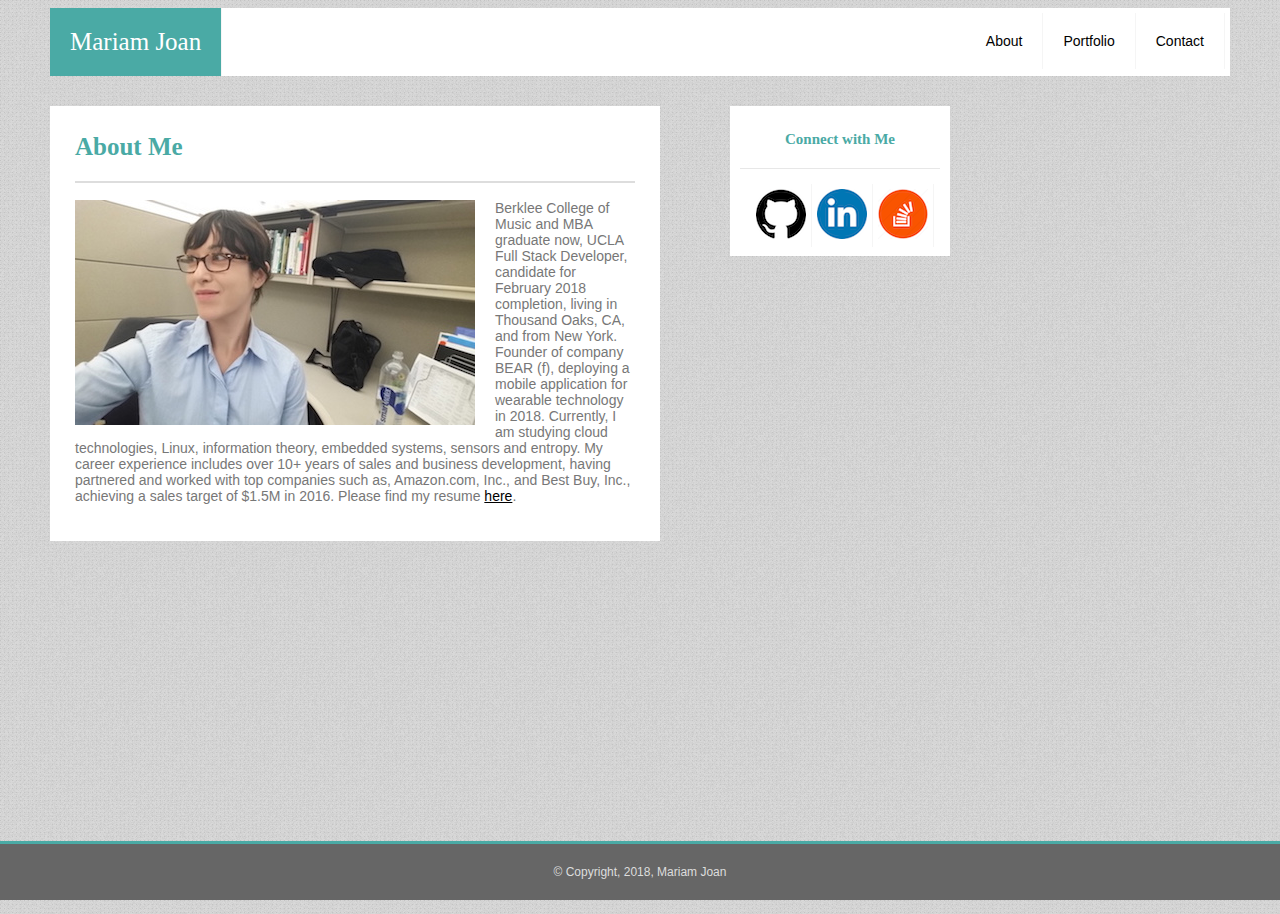
<file: index.html>
<!DOCTYPE html>
<html>
	<head>
		<title>Basic Portfolio</title>
    		<meta charset="UTF-8">
    		<meta name="description" content="developer mariam joan los angeles web development mjoan">
    		<meta name="keywords" content="Mariam Joan, Web Developer, Los Angeles">
  			<link rel="stylesheet" type="text/css" href="./assets/css/style.css">
	</head>
<body>
	<div id="header">
		<ul>
  			<li><a class="active" style="font-family:'Georgia', Times, serif; font-size: 25px; color: white; background: #4aaaa5;" href="index.html">Mariam Joan</a></li>

  			<span style="float:right; padding: 5px;"> 
  			<li><a href="index.html" target="_self" title="portfolio">About</a></li>
  			<li><a href="portfolio.html" target="_self" title="portfolio">Portfolio</a></li>
 			<li><a href="contact.html" target="_self" title="contact">Contact</a></li>
 		</span>
	</ul>
	</div>	

	<div class="container">

	<div id="sidebar">
		<h3>Connect with Me</h3>
			<ul>
				<div style="padding-left: 11px">
				<li><a style="padding: 5px" href="https://github.com/MJOAN" target="self"><img src="./assets/images/github.png"></a></li>
				<li><a style="padding: 5px" href="https://linkedin.com/in/mariamjoan" target="self"><img src="./assets/images/linkedin.png"></a></li>
				<li><a style="padding: 5px" href="https://stackoverflow.com" target="self"><img src="./assets/images/stackoverflow.png"></a></li></div>
			</ul>
	</div>

	<div id="mainbody">
		<h1>About Me</h1>
			<img style="max-width:100%; height: auto; margin-right: 20px; float:left;" src="./assets/images/cover-img.jpg" alt="cover-img">
			<p>Berklee College of Music and MBA graduate now, UCLA Full Stack Developer, candidate for February 2018 completion, living in Thousand Oaks, CA, and from New York. Founder of company BEAR (f), deploying a mobile application for wearable technology in 2018. Currently, I am studying cloud technologies, Linux, information theory, embedded systems, sensors and entropy. My career experience includes over 10+ years of sales and business development, having partnered and worked with top companies such as, Amazon.com, Inc., and Best Buy, Inc., achieving a sales target of $1.5M in 2016. Please find my resume <a href="./assets/images/mjoan-resume.jpg" target="self">here</a>.</p>
	</div>

    <div id="footer">
      <h4>&#169; Copyright, 2018, Mariam Joan</h4>
    </div>

</body>
</html>
</file>
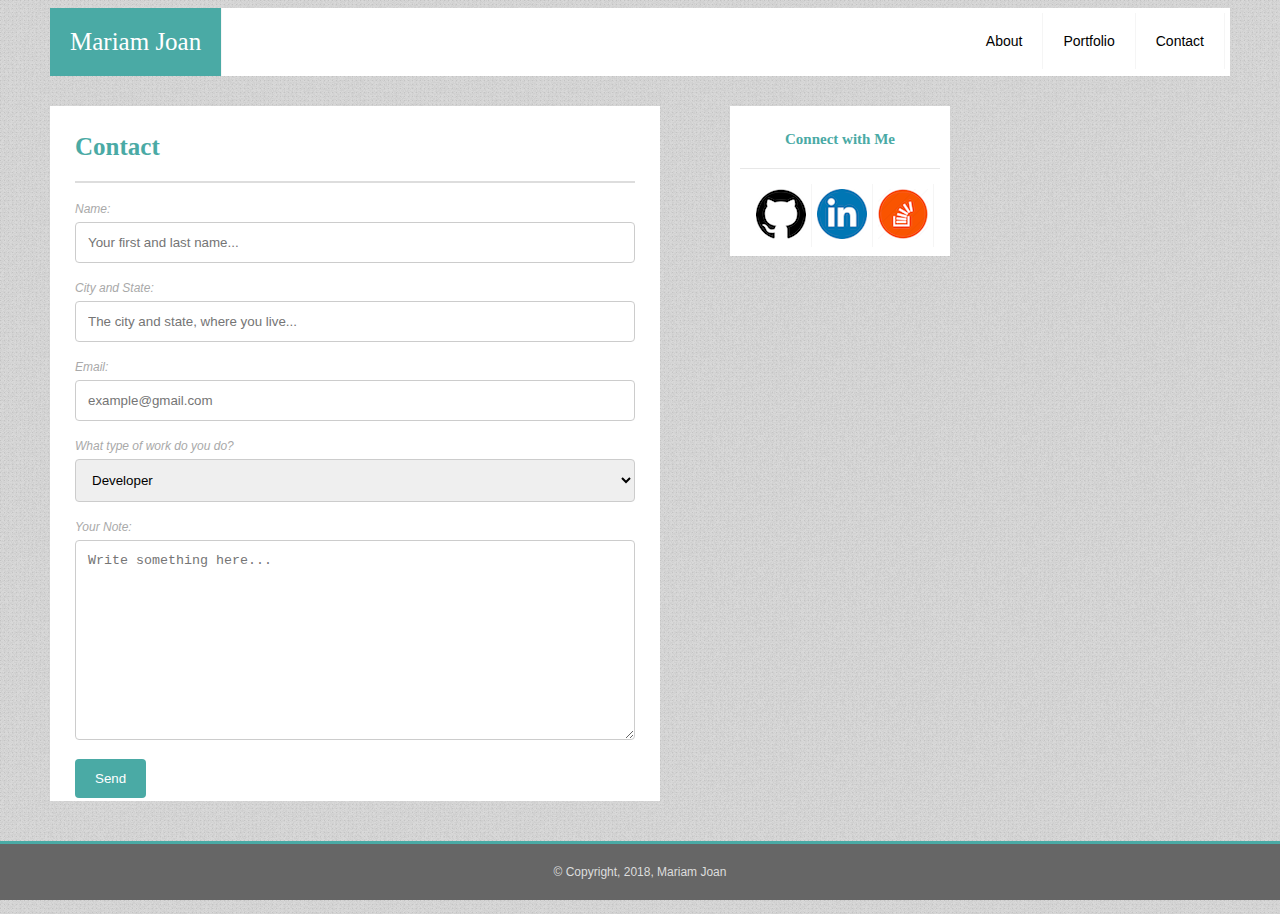
<file: contact.html>
<!DOCTYPE html>
<html>
	<head>
		<title>Basic Portfolio</title>
    		<meta charset="UTF-8">
    		<meta name="description" content="developer mariam joan los angeles web development mjoan">
    		<meta name="keywords" content="Mariam Joan, Web Developer, Los Angeles">
  			<link rel="stylesheet" type="text/css" href="./assets/css/style.css">
	</head>

<body>
	<div id="header">
		<ul>
  			<li><a class="active" style="font-family:'Georgia', Times, serif; font-size: 25px; color: white; background: #4aaaa5;" href="index.html">Mariam Joan</a></li>

  			<span style="float:right; padding: 5px;"> 
  			<li><a href="index.html" target="_self" title="portfolio">About</a></li>
  			<li><a href="portfolio.html" target="_self" title="portfolio">Portfolio</a></li>
 			<li><a href="contact.html" target="_self" title="contact">Contact</a></li>
 			</span>
		</ul>
	</div>	

	<div class="container">

	<div id="sidebar">
		<h3>Connect with Me</h3>
			<ul>
				<div style="padding-left: 11px">
				<li><a style="padding: 5px" href="https://github.com/MJOAN" target="self"><img src="./assets/images/github.png"></a></li>
				<li><a style="padding: 5px" href="https://linkedin.com/in/mariamjoan" target="self"><img src="./assets/images/linkedin.png"></a></li>
				<li><a style="padding: 5px" href="https://stackoverflow.com" target="self"><img src="./assets/images/stackoverflow.png"></a></li></div>
			</ul>
	</div>

	<div id="formbody">
		<h1>Contact</h1>
				<form action="#" method="post" enctype="multipart/form-data" name="contact-form">
		
				<label for="name">Name:</label>
				<input type="text" type="text" name="name" placeholder="Your first and last name..." />

				<label for="citystate">City and State:</label>
				<input type="text" type="text" name="citystate" placeholder="The city and state, where you live..." />

				<label for="email">Email:</label>
				<input type="text" type="text" name="email" placeholder="example@gmail.com"/>
	
				<label for="careertype">What type of work do you do?</label>
				<select name="careertype" name="careertype">
					<option value="developer">Developer</option>
					<option value="owner">Business Owner</option>
					<option value="salesmarketing">Sales and Marketing</option>
					<option value="contractor">Contractor</option>
				</select>

				<label for="note">Your Note:</label>
				<textarea type="text" name="note" placeholder="Write something here..." style="height:200px"></textarea>

				<input type="submit" value="Send">
			</form>
		
	</div>	

    <div id="footer">
      <h4>&#169; Copyright, 2018, Mariam Joan</h4>
    </div>

	</body> 
 </html>
</file>
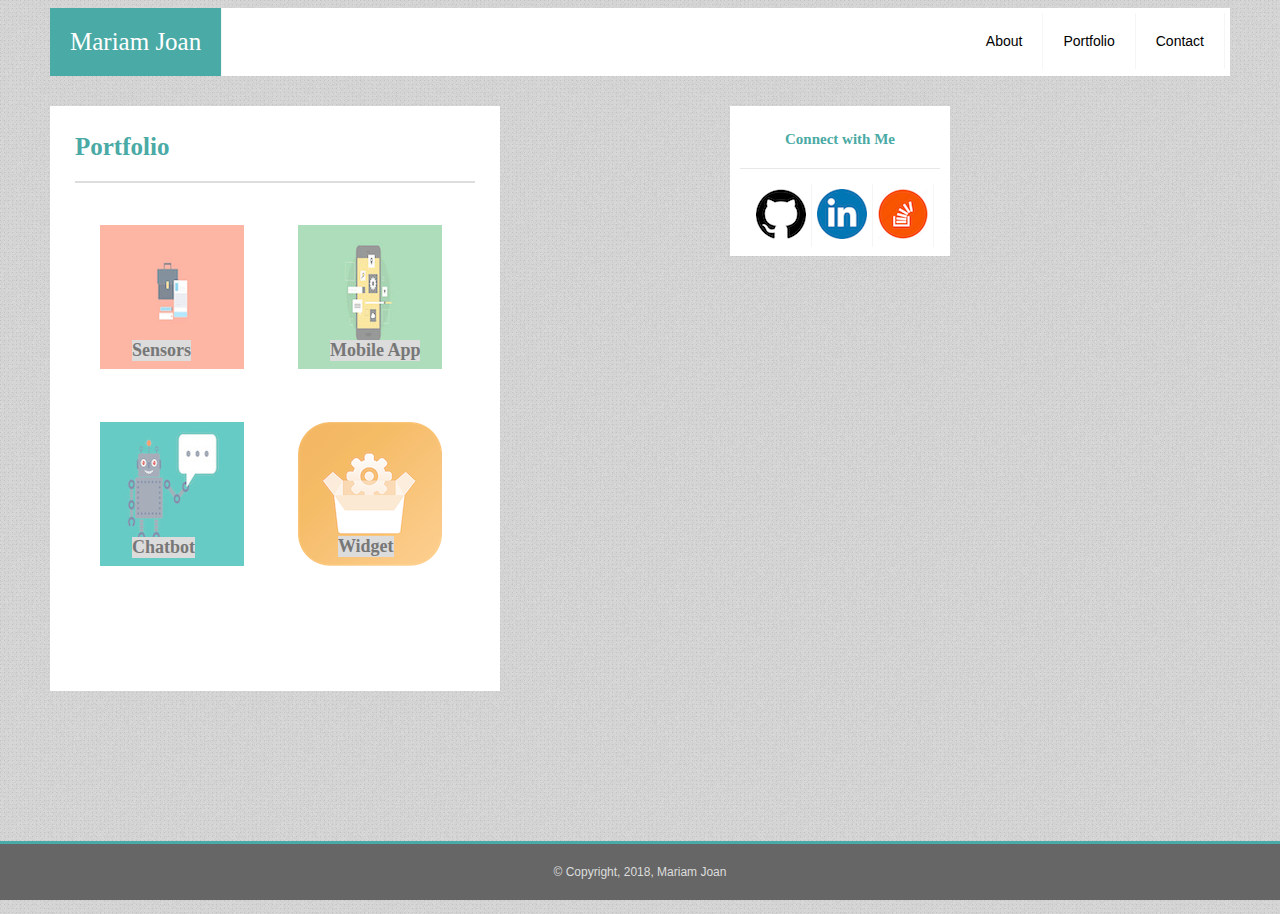
<file: portfolio.html>
<!DOCTYPE html>
<html>
	<head>
		<title>Basic Portfolio</title>
    		<meta charset="UTF-8">
    		<meta name="description" content="developer mariam joan los angeles web development mjoan">
    		<meta name="keywords" content="Mariam Joan, Web Developer, Los Angeles">
  			<link rel="stylesheet" type="text/css" href="./assets/css/style.css">
	</head>
<body>
	<div id="header">
		<ul>
  			<li><a class="active" style="font-family:'Georgia', Times, serif; font-size: 25px; color: white; background: #4aaaa5;" href="index.html">Mariam Joan</a></li>

  			<span style="float:right; padding: 5px;"> 
  			<li><a href="index.html" target="_self" title="portfolio">About</a></li>
  			<li><a href="portfolio.html" target="_self" title="portfolio">Portfolio</a></li>
 			<li><a href="contact.html" target="_self" title="contact">Contact</a></li>
 		</span>
	</ul>
	</div>	

	<div class="container">

	<div id="sidebar">
		<h3>Connect with Me</h3>
			<ul>
				<div style="padding-left: 11px">
				<li><a style="padding: 5px" href="https://github.com/MJOAN" target="self"><img src="./assets/images/github.png"></a></li>
				<li><a style="padding: 5px" href="https://linkedin.com/in/mariamjoan" target="self"><img src="./assets/images/linkedin.png"></a></li>
				<li><a style="padding: 5px" href="https://stackoverflow.com" target="self"><img src="./assets/images/stackoverflow.png"></a></li></div>
			</ul>
	</div>

	<div id="portfoliobody">
		<h1>Portfolio</h1>

			<section class="section1">
				<img style="opacity:.6;" src="./assets/images/IoTsensor.png" alt="proj1">
					<div class="p1">
						<span>Sensors</span>
					</div>
			</section>	

			<section class="section2">			
				<img style="opacity:.6;" src="./assets/images/mobileapp.jpg" alt="proj2">
					<div class="p2">
						<span>Mobile App</span>
					</div> 
			</section>
			
			<section class="section3">
				<img style="opacity:.6;" src="./assets/images/chatbot.jpg" alt="proj3">
					<div class="p3">
						<span>Chatbot</span>
					</div>
			</section>	
			
			<section class="section4">
				<img style="opacity:.6;" src="./assets/images/widget.png" alt="proj4">
					<div class="p4">
						<span style="top:-33px; left: 20px">Widget</span>
					</div>
			</section>
	</div>	

    <div id="footer">
      <h4>&#169; Copyright, 2018, Mariam Joan</h4>
    </div>

 </body> 
 </html>
</file>
<file: assets/css/style.css>
body {
	margin-left: 50px;
	margin-right: 50px;
	font-size: 14px;
	font-family: 'Arial', 'Helvetica Neue', Helvetica, sans-serif;
	color: #777777; 
    background-image: url("../images/squared_metal.png");
    background-repeat: repeat;
}

/* learning never exhausts the mind, Da Vinci */

h1, h2 {
	font-family: 'Georgia', Times, Times New Roman, serif;
	color: #4aaaa5; 
	padding-bottom: 20px;
	border-bottom: 2px solid #dddddd;
}

h3 {
    font-family: 'Georgia', Times, Times New Roman, serif;
    font-size: 15px;
    color: #4aaaa5; 
    padding-bottom: 20px;
    border-bottom: 1px solid #e7e7e7;    
}

h1 {
	font-size: 25px; 
}

h2 {
	font-size: 20px;
}

h4 {
    font-size: 12px;
    font-weight: lighter;
    font-family: 'Arial', 'Helvetica Neue', Helvetica, sans-serif;
    color: #dddddd; 
}

ul {
	list-style-type: none;
    margin: 0;
    padding: 0;
    overflow: hidden;
    top: 0;
    width: 100%;
    background-color: white;
}

li {
	float: left;
    border-right: .5px solid #F5F5F5;
}

li a {
    display: block;
    color: white;
    text-align: left;
    padding: 20px;
    text-decoration: none;
}

li a:hover:not(.active) {
    background-color: #D3D3D3;
}

li a.active {
    color: white;
    background-color: #4aaaa5; 
}

/* order layout top right bottom left */

#header {
    right: 0;
    bottom: 0;
    left: 0;
    text-align: center;
}

.container {
    width: 900px;
    height: 800px;
    /*position: relative; */
    padding-top: 30px;
}

#mainbody {
    width: 560px;
    height: 400px;
    padding: 10px 25px 25px 25px;
    background-color: #ffffff;
    color: #777777;
}

#sidebar {
    float: right;
    width: 200px;
    height: 130px;
    padding: 10px;
    background-color: #ffffff;
	text-align: center;
}

#formbody {
    width: 560px;
    height: 660px;
    padding: 10px 25px 25px 25px;
    background-color: #ffffff;
    color: #777777;
}

#portfoliobody {
    width: 400px;
    height: 550px;
    padding: 10px 25px 25px 25px;
    background-color: #ffffff;
    color: #777777;
}

.section1, .section2 {
    position: relative;
    display: inline-block;
    margin: 25px;
} 

.section3, .section4 {
    position: relative;
    display: inline-block;
    margin: 25px;
} 

.p1, .p2 {
    position: absolute;
    height: auto;
    width: auto;
    margin: auto;
    left: 20px;
}

.p3, .p4 {
    position: absolute;
    height: auto;
    width: auto;
    margin: auto;
    left: 20px;
}

.p1, .p2, .p3, .p4 span {
    position: absolute;
    top: 115px;
    right: auto;
    left: 32px;
    margin: auto;
    font-family: 'Georgia', Times, Times New Roman, serif;
    font-size: 18px;
    color: #777777;
    font-weight: bold;
    background-color: #DCDCDC;
}

a:link {
	color: black;
}

a:visited {
	color: gray;
}

a:hover {
  	background: transparent;
   	color: #4aaaa5;
    opacity: 0.7;
}

label {
    font-size: 12px;
    font-weight: lighter;
    font-style: italic;
    font-family: 'Arial', 'Helvetica Neue', Helvetica, sans-serif;
    color: #A9A9A9;
}

input[type=text], select, textarea {
    width: 100%;
    padding: 12px;
    border: 1px solid #ccc;
    border-radius: 4px;
    box-sizing: border-box;
    margin-top: 6px;
    margin-bottom: 16px;
    resize: vertical;
}

input[type=submit] {
    background-color: #4aaaa5;
    color: white;
    padding: 12px 20px;
    border: none;
    border-radius: 4px;
    cursor: pointer;
}

input[type=submit]:hover {
    background-color: #D3D3D3;
}

#footer {
    position: fixed;
    right: 0;
    bottom: 0;
    left: 0;
    padding: 5px;
    text-align: center;
	border-top: 3px solid #4aaaa5;
	background: #666666;
}
</file>
